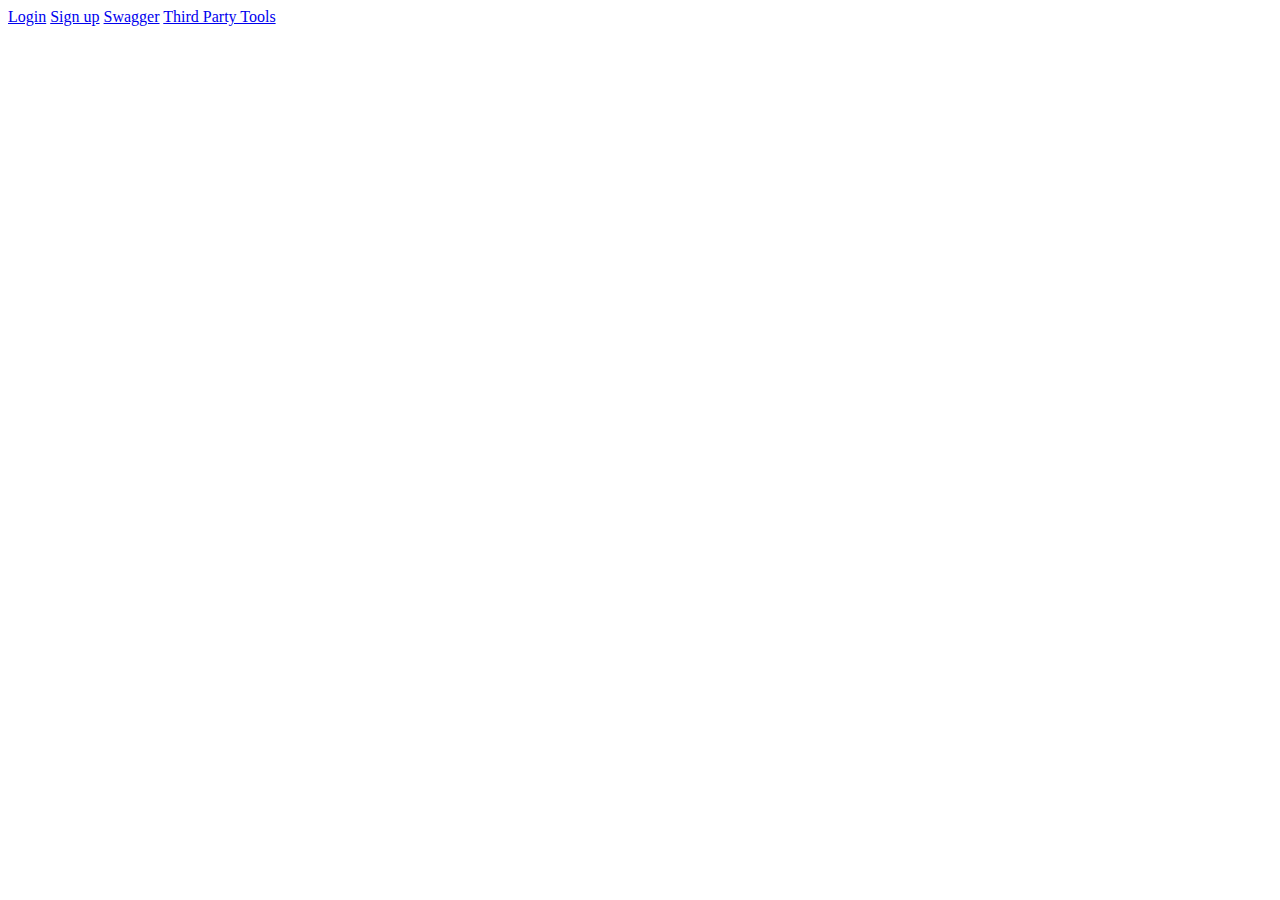
<file: impl/landing/src/main/resources/landing/index.html>
<html>
    <head>
        <!-- goa:include head.html -->
    </head>
    <body>
        <header>
            <!-- goa:include logo.html -->
        </header>
        <main>

            <a class="rounded-oneliner slight-yellow-border" href="/login/">Login</a>
            <a class="rounded-oneliner slight-yellow-border" href="/signup-login/res/signup.html">Sign up</a>
            <a href="swagger.html">Swagger</a>
            <a href="dependencies.html">Third Party Tools</a>
        </main>
        <!-- goa:include footer.html -->
    </body>
</html>
</file>
